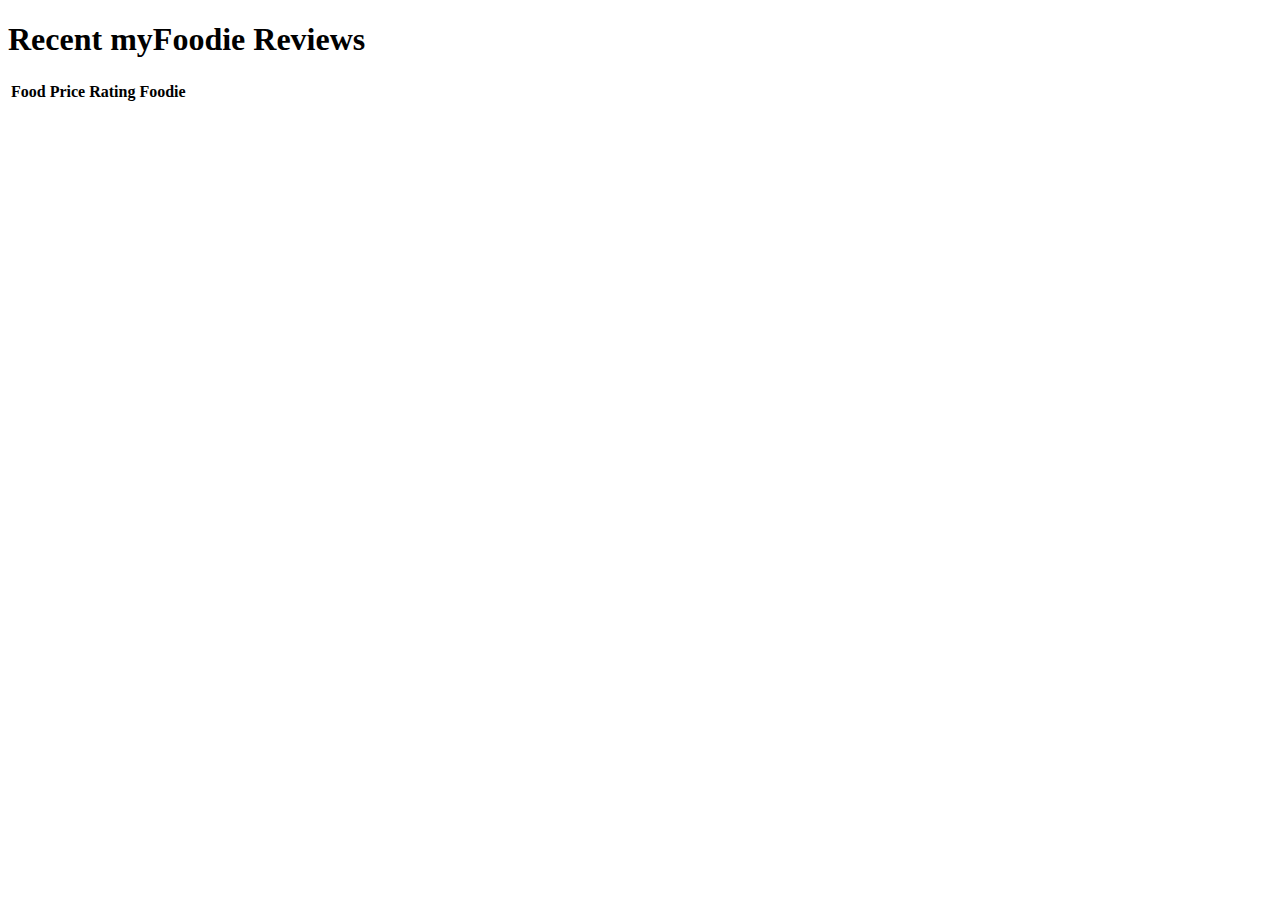
<file: src/main/resources/templates/index.html>
<!DOCTYPE html>
<html xmlns:th="http://www.thymeleaf.org/">
<head th:replace="template :: header">
</head>
<body>
	
	<div th:replace="template :: navigation"></div>
	<h1>Recent myFoodie Reviews</h1>

<table class="table table-striped table-hover">
  <tr>
    <th>Food</th>
    <th>Price</th>
    <th>Rating</th> 
    <th>Foodie</th>
  </tr>
  <tr th:each="food : ${foods}">

  
    <td><a th:href="'/' + ${food.foodie.username} + '/f' + ${food.uid}" th:text="${food.foodname}"></a> </td>
    <td th:text="'$' + ${food.price}">

  	</td>
    <td th:text="${food.rating}"></td> 
    <td> <a th:href="'/'+ ${food.foodie.username}" th:text="${food.foodie.username}"></a></td>
  </tr>	
</table>

<div th:replace="template :: libs"></div>
</body>
</html>
</file>
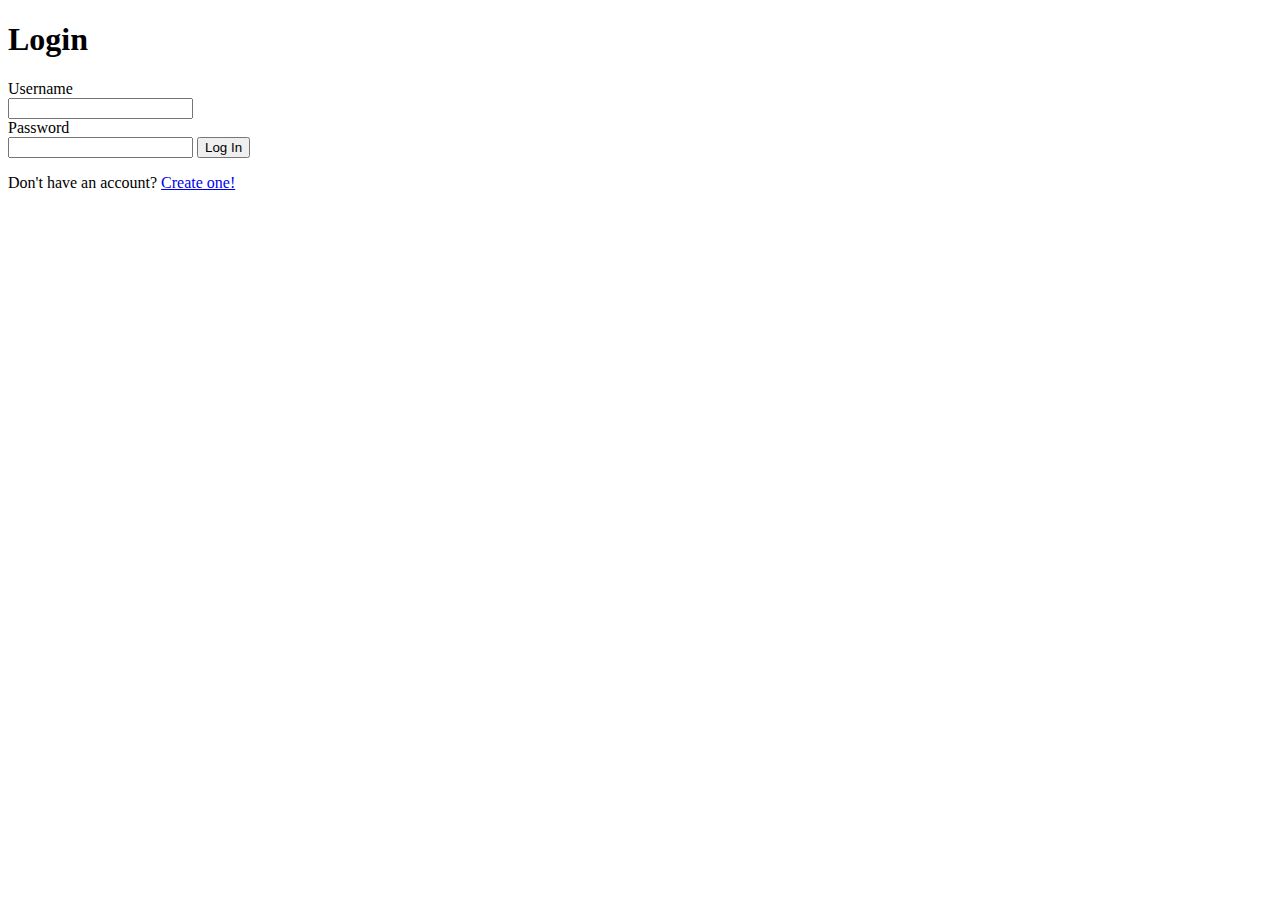
<file: src/main/resources/templates/login.html>
<!DOCTYPE html>
<html xmlns:th="http://www.thymeleaf.org/">
<head th:replace="template :: header">
</head>
<body>
	<div th:replace="template :: navigation"></div>

	<h1>Login</h1>
    <p class="error" th:text="${error}"></p>
    <div class="food-form">
    <form method="post">
    	<label for="username">
        	<div>Username</div>
        	<input name="username" type="text" th:value="${username}"></input>
        </label>
		<label for="password">
			<div>Password</div>
            <input name="password" type="password"></input>
        </label>
        <button type="submit" class="btn btn-default">Log In</button>
    	<p>Don't have an account? <a href="/signup">Create one!</a></p>
    </form>

	</div>
<div th:replace="template :: libs"></div>
</body>
</html>
</file>
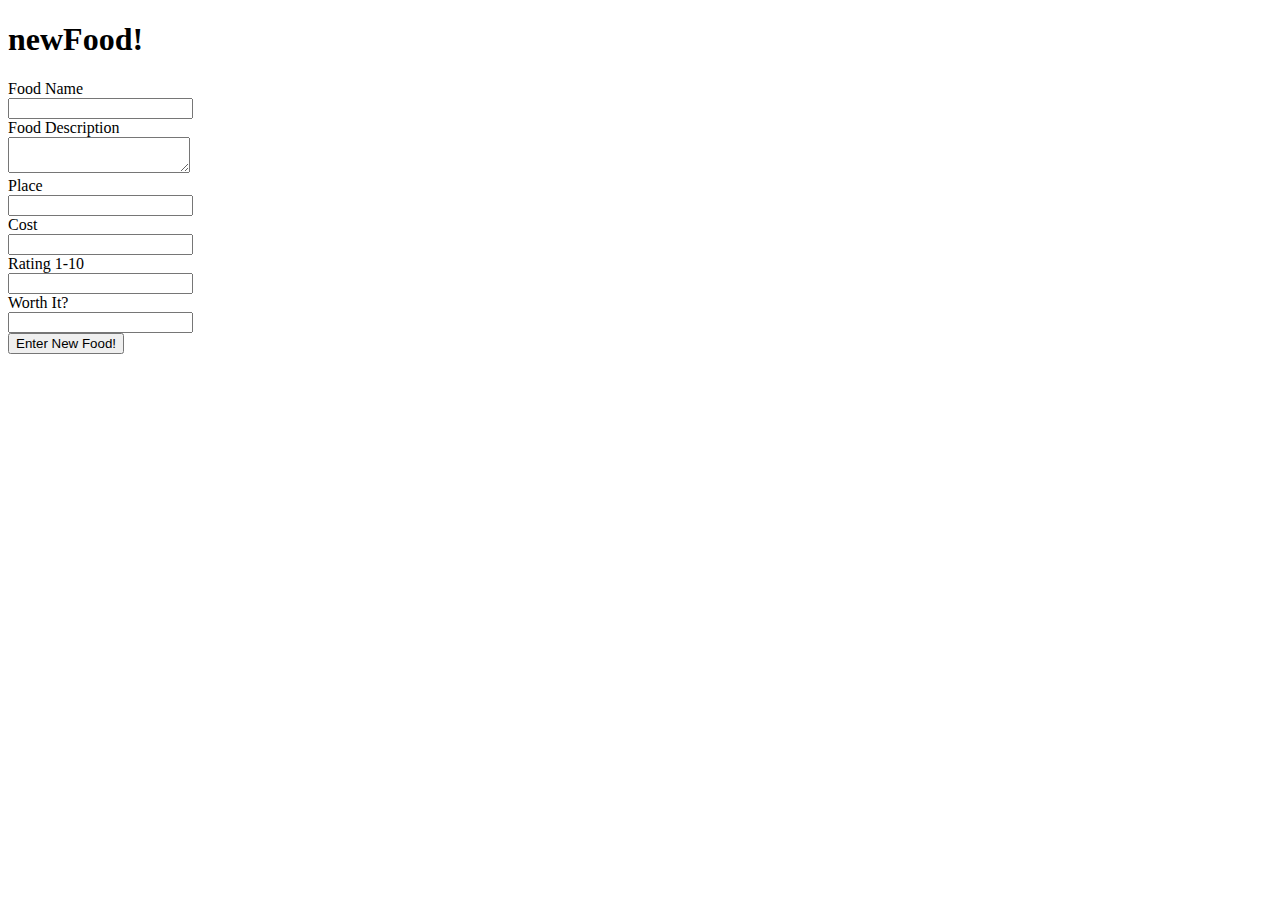
<file: src/main/resources/templates/newfood.html>
<!DOCTYPE html>
<html xmlns:th="http://www.thymeleaf.org/">
<head th:replace="template :: header">
</head>
<body>
	
	<div th:replace="template :: navigation"></div>
	<h1>newFood!</h1>
	
	<!-- create new food entry form -->
		<div class= "food-form">
		<form method="post">
	    <label>
	        <div>Food Name</div>
	        <div><input type="text" name="foodname" th:value="${foodname}"></input></div>
	    </label>
	    <label>
	        <div>Food Description</div>
	        <div><textarea name="description" th:text="${body}"></textarea></div>
	    </label>
	    <label>
	        <div>Place</div>
	        <div><input type="text" name="place" th:value="${place}"></input></div>
	    </label>
	    <label>
	        <div>Cost</div>
	        <div><input id="twoplaces" type="number" name="price" th:value="${price}"></input></div>
	    </label>
	    <label>
	        <div>Rating 1-10</div>
	        <div><input type="text" name="rating" th:value="${rating}"></input></div>
	    </label>
	    <label>
	        <div>Worth It?</div>
	        <div><input type="text" name="worthit" th:value="${worthit}"></input></div>
	    </label>
	    <div class="error" th:text="${error}"></div>
	    <button type="submit" class="btn btn-default">Enter New Food!</button>
	</form>
	</div>
	
<div th:replace="template :: libs"></div>
</body>
</html>
</file>
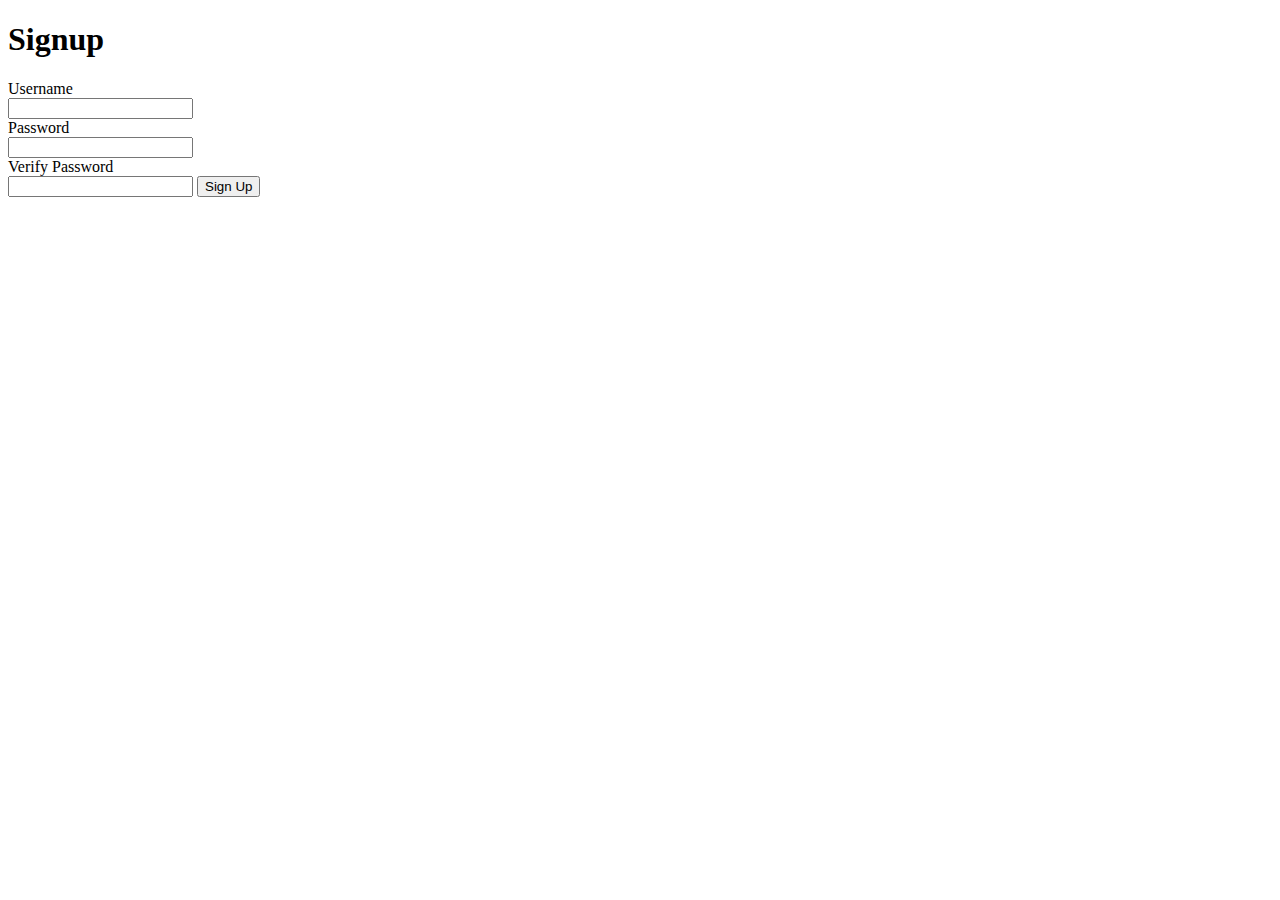
<file: src/main/resources/templates/signup.html>
<!DOCTYPE html>
<html xmlns:th="http://www.thymeleaf.org/">
<head th:replace="template :: header">
</head>
<body>

	<div th:replace="template :: navigation"></div>

	<h1>Signup</h1>
	<div class="food-form">
	<form method="post">
		<label for="username">
			<div>Username</div>
	    	<input name="username" type="text" th:value="${username}"></input>
	        <span class="error" th:text="${username_error}"></span>
	    </label>
		<label for="password">
			<div>Password</div>
	        <input name="password" type="password"></input>
	        <span class="error" th:text="${password_error}"></span>
	    </label>
		<label for="verify">
			<div>Verify Password</div>
	        <input name="verify" type="password"></input>
	        <span class="error" th:text="${verify_error}"></span>
	    </label>
		<button type="submit" class="btn btn-default">Sign Up</button>
	</form>
	</div>
<div th:replace="template :: libs"></div>
</body>
</html>
</file>
